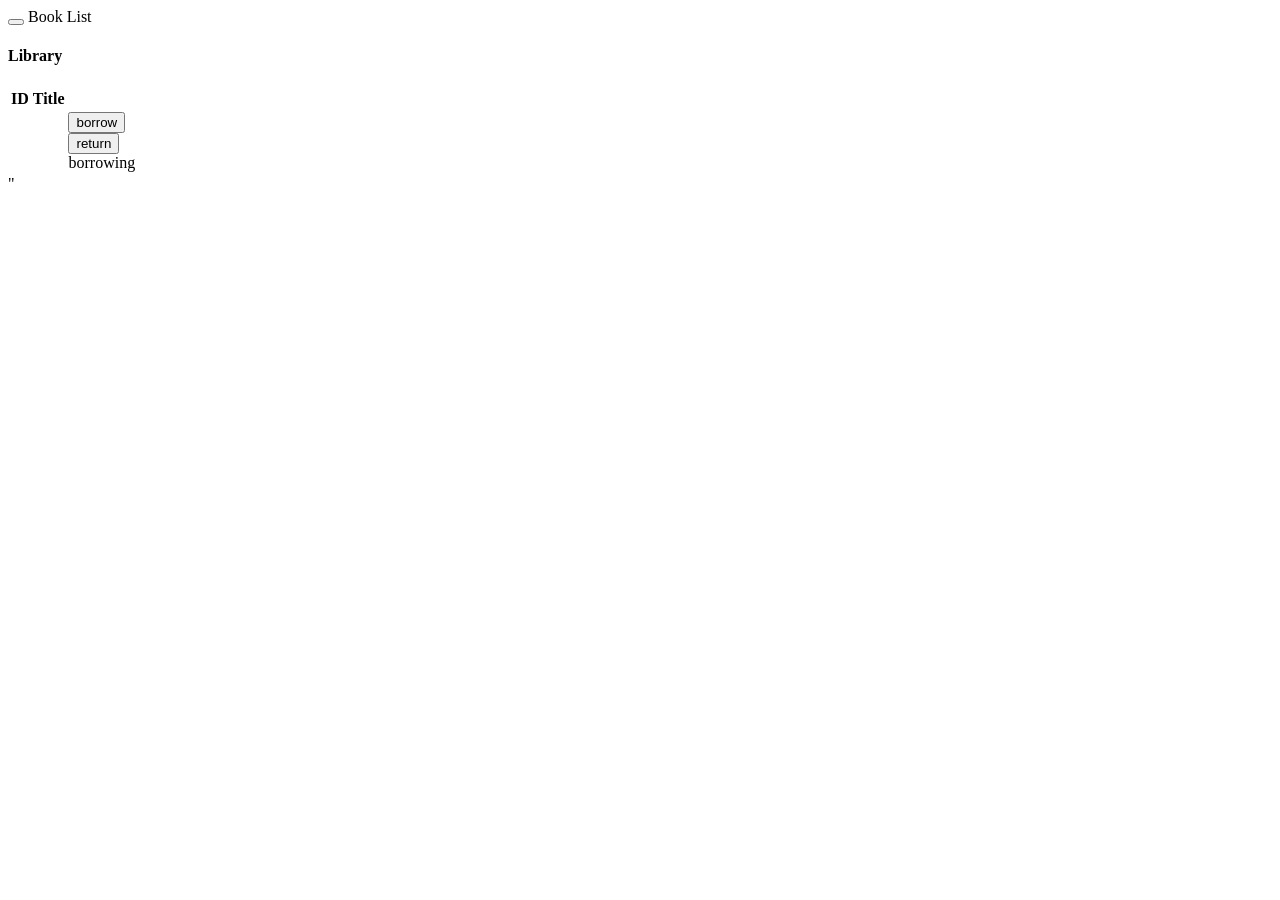
<file: src/main/resources/templates/library/index.html>
<!DOCTYPE html>
<html lang="ja" xmlns:th="http://www.thymeleaf.org" th:replace="~{layouts/main :: main(~{::title}, ~{::body/content()})}">
<head>
	<title>図書一覧</title>
</head>
<body>
	<nav class="navbar navbar-default">
		<div class="container-fluid">
			<div class="navbar-header">
				<button type="button" class="navbar-toggle"></button>
				<span class="navbar-brand" id="page-title">Book List</span>
			</div>
		</div>
	</nav>
	<div id="area-book-list" class="area content">
		<div class="container-fluid">
			<div class="row">
				<div class="col-md-12">
					<div class="card">
						<div class="header">
							<h4 class="title">Library</h4>
						</div>
						<div class="content table-responsive table-full-width">
							<table class="table table-hover">
								<thead>
									<tr>
										<th>ID</th>
										<th>Title</th>
										<th></th>
									</tr>
								</thead>
								<tbody>
									<tr th:each="library : ${libraries}">
										<td th:text="${library.id}"></td>
										<td th:text="${library.name}"></td>
										<td th:switch="${library.userId}">
											<form th:case="0" action="/library/borrow" method="get">
												<input type="hidden" name="id" th:value="${library.id}">
												<input class="btn btn-info" type="submit" value="borrow">
											</form>
											<form th:case="${#authentication.principal.user.id}" th:action="@{/library/return}" method="post">
												<input type="hidden" name="id" th:value="${library.id}">
												<input class="btn btn-danger" type="submit" value="return">
											</form>
											<div th:case="*" class="btn btn-success">borrowing</div>
										</td>
									</tr>
								</tbody>
							</table>
						</div>
					</div>
				</div>
			</div>
		</div>"
	</div>
</body>
</html>
</file>
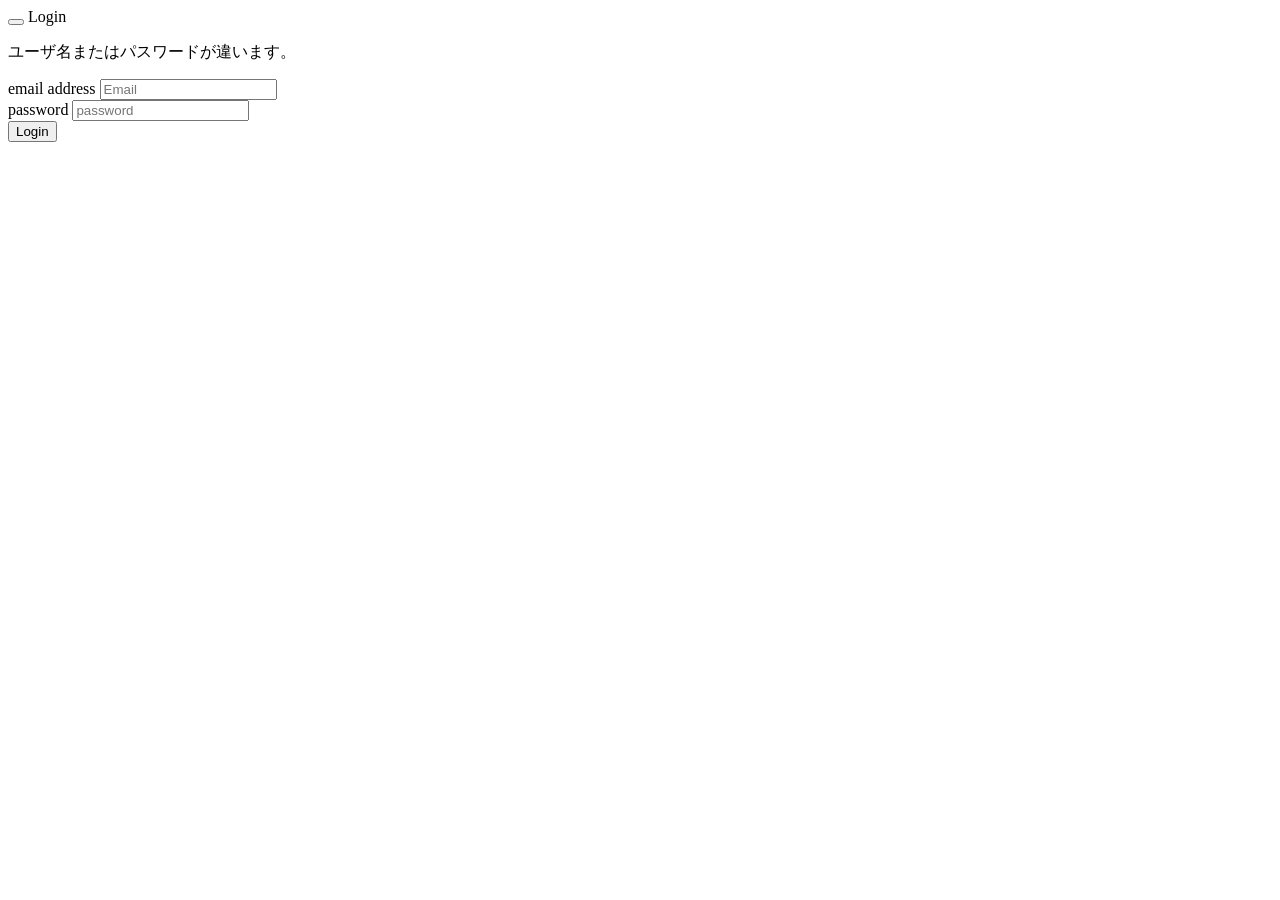
<file: src/main/resources/templates/loginForm.html>
<!DOCTYPE html>
<html lang="ja" xmlns:th="http://www.thymeleaf.org" th:replace="~{layouts/main :: main(~{::title},~{::body/content()})}">
<head>
	<title>ログイン</title>
</head>
<body>
	<nav class="navbar navbar-default">
		<div class="container-fluid">
			<div class="navbar-header">
				<button class="navbar-toggle" type="button"></button>
				<span class="navbar-brand" id="page-title">Login</span>
			</div>
		</div>
	</nav>
	<div class="area content" id="area-book-list">
		<div class="container-fluid">
			<div class="row">
				<div class="col-md-12">
					<div class="card">
						<div class="content">
							<form th:action="@{/login}" method="post">
								<div th:if="${param.error}" class="row">
									<div class="col-md-10">
										<p>ユーザ名またはパスワードが違います。</p>
									</div>
								</div>
								<div class="row">
									<div class="col-md-10">
										<div class="form-group">
											<label>email address</label>
											<input class="form-control border-input" name="email" type="email" placeholder="Email">
										</div>
									</div>
								</div>
								<div class="row">
									<div class="col-md-10">
										<div class="form-group">
											<label>password</label>
											<input class="form-control border-input" name="password" type="password" placeholder="password">
										</div>
									</div>
								</div>
								<div class="text-center">
									<button class="btn btn-info btn-fill btn-wd" type="submit">Login</button>
								</div>
								<div class="clearfix"></div>
							</form>
						</div>
					</div>
				</div>
			</div>
		</div>
	</div>
</body>
</html>
</file>
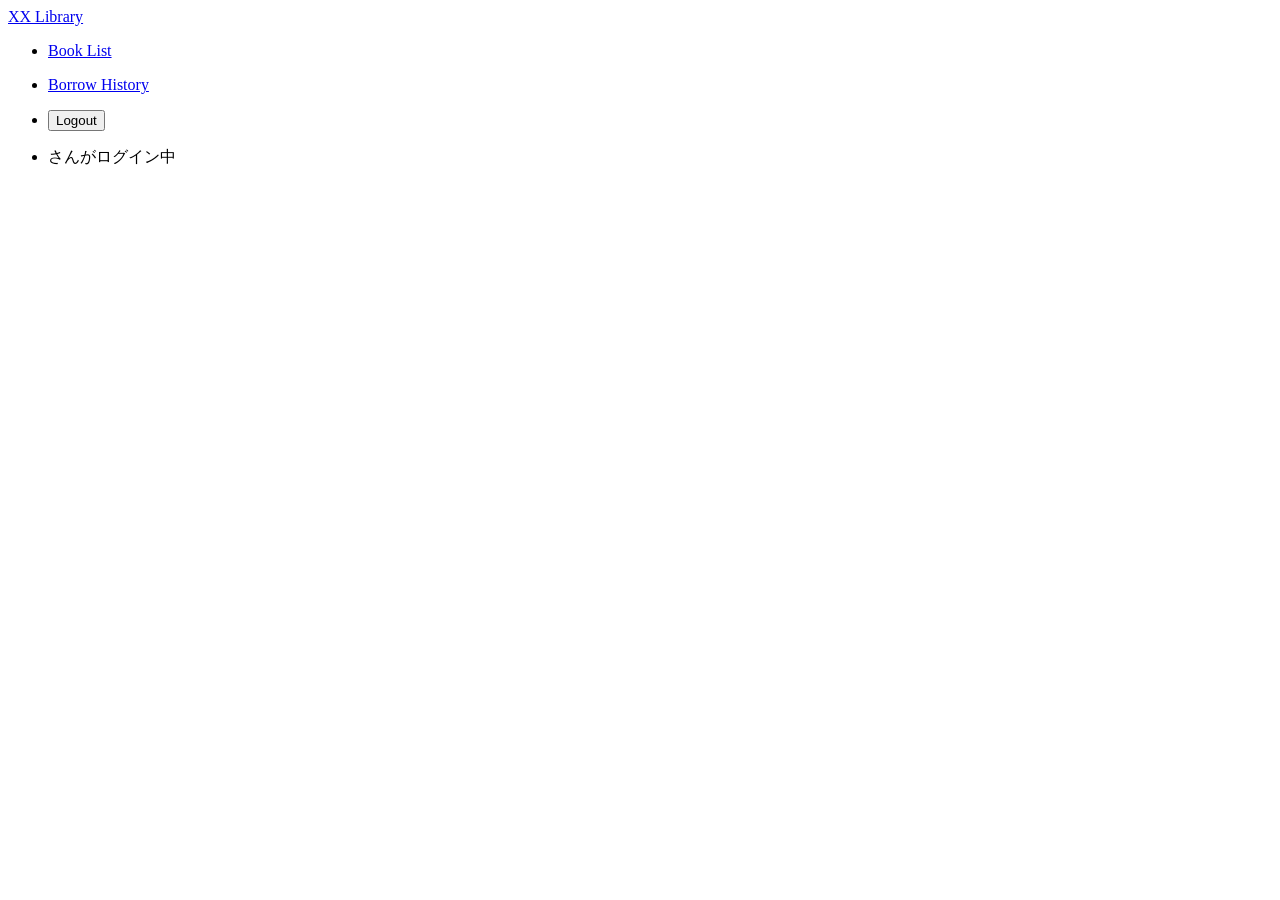
<file: src/main/resources/templates/layouts/sidebar.html>
<!DOCTYPE html>
<html lang="ja" xmlns:th="http://www.thymeleaf.org">
<head>
	<title>side bar</title>
</head>
<body>
<div th:fragment="sidebar" class="sidebar" data-background-color="white" data-active-color="danger">
	<div class="sidebar-wrapper">
		<div class="logo">
			<a href="library.html" class="simple-text">
				XX  Library
			</a>
		</div>
		<ul class="nav">
			<li class="link">
				<a href="/library">
					<i class="ti-book"></i>
					<p>Book List</p>
				</a>
			</li>
			<li class="link" id="link-book-list">
				<a href="/library/history">
					<i class="ti-user"></i>
					<p>Borrow History</p>
				</a>
			</li>
			<li class="link">
				<form th:action="@{/logout}" method="post">
					<button>
						<i class="ti-back-left"></i>
						Logout
					</button>
				</form>
			</li>
		</ul>
		<ul sec:authorize="isAuthenticated()" class="nav">
			<li class="user panel-body">
				<p>
					<span sec:authentication="principal.user.name"></span>
					さんがログイン中
				</p>
			</li>
		</ul>
	</div>
</div>
</body>
</html>
</file>
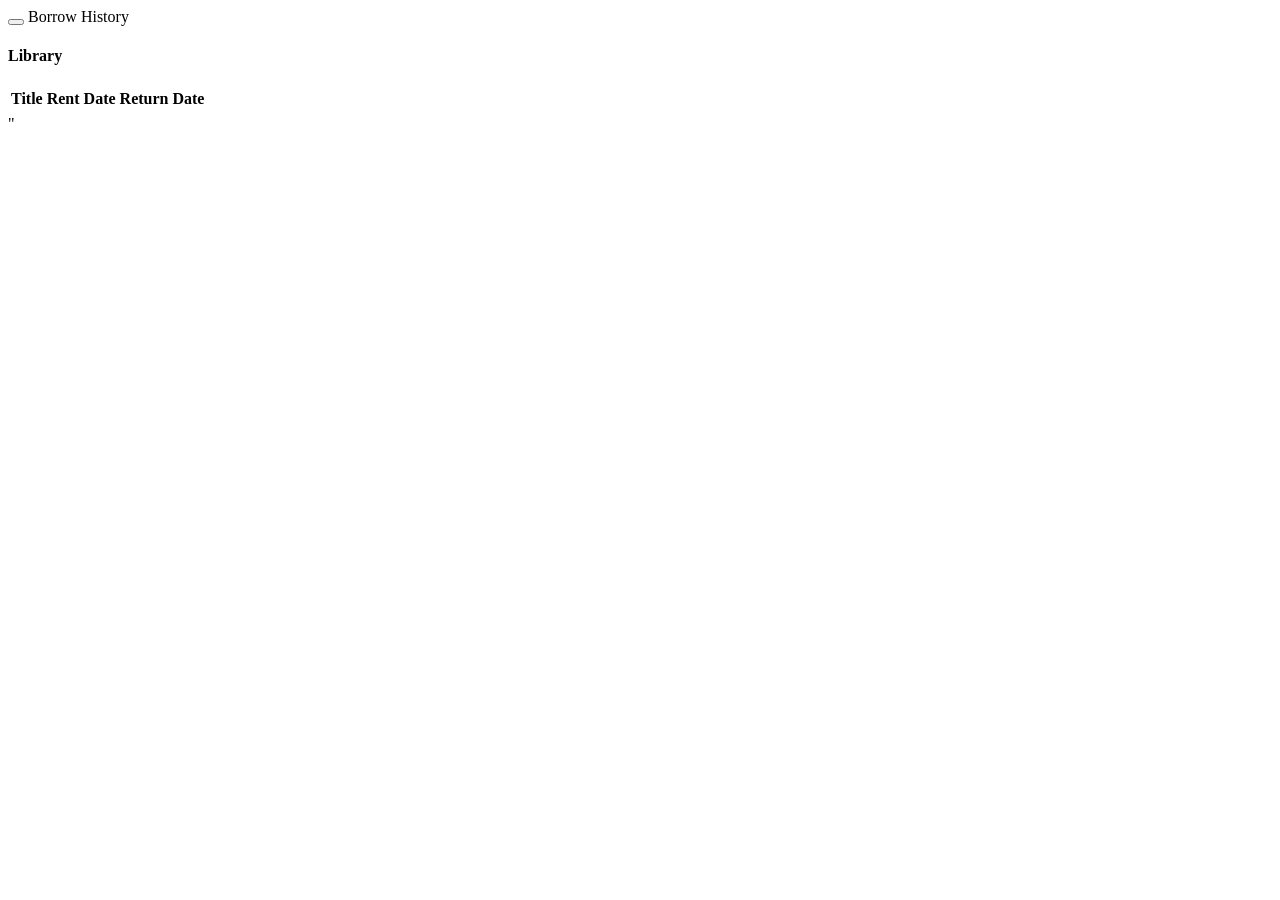
<file: src/main/resources/templates/library/borrowHistory.html>
<!DOCTYPE html>
<html lang="ja" xmlns:th="http://www.thymeleaf.org" th:replace="~{layouts/main :: main(~{::title}, ~{::body/content()})}">
<head>
	<title>貸し出し履歴一覧</title>
</head>
<body>
	<nav class="navbar navbar-default">
		<div class="container-fluid">
			<div class="navbar-header">
				<button type="button" class="navbar-toggle"></button>
				<span class="navbar-brand" id="page-title">Borrow History</span>
			</div>
		</div>
	</nav>
	<div id="area-book-list" class="area content">
		<div class="container-fluid">
			<div class="row">
				<div class="col-md-12">
					<div class="card">
						<div class="header">
							<h4 class="title">Library</h4>
						</div>
						<div class="content table-responsive table-full-width">
							<table class="table table-hover">
								<thead>
									<tr>
										<th>Title</th>
										<th>Rent Date</th>
										<th>Return Date</th>
									</tr>
								</thead>
								<tbody>
									<tr th:each="log : ${logs}">
										<td th:text="${log.library.name}"></td>
										<td th:text="${#temporals.format(log.rentDate, 'yyyy-MM-dd')}"></td>
										<td th:text="${log.returnDate != null}? ${#temporals.format(log.returnDate, 'yyyy-MM-dd')} : '-'"></td>
									</tr>
								</tbody>
							</table>
						</div>
					</div>
				</div>
			</div>
		</div>"
	</div>
</body>
</html>
</file>
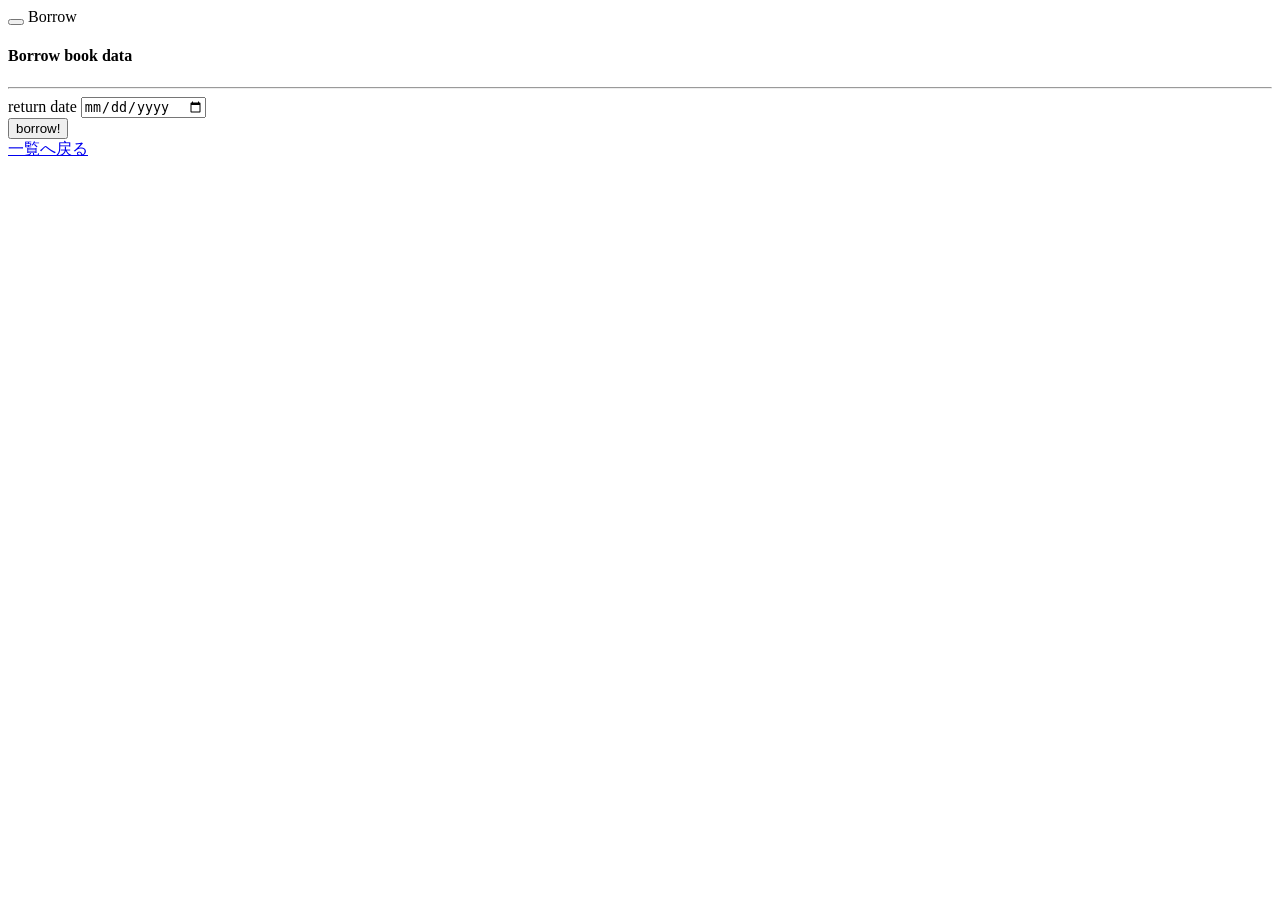
<file: src/main/resources/templates/library/borrowingForm.html>
<!DOCTYPE html>
<html lang="ja" xmlns:th="http://www.thymeleaf.org" th:replace="~{layouts/main :: main(~{::title},~{::body/content()})}">
<head>
	<title>書籍貸し出し</title>
</head>
<body>
	<nav class="navbar navbar-default">
		<div class="container-fluid">
			<div class="navbar-header">
				<button class="navbar-toggle" type="button"></button>
				<span class="navbar-brand" id="page-title">Borrow</span>
			</div>
		</div>
	</nav>
	<div class="area content" id="area-book-list">
		<div class="container-fluid">
			<div class="row">
				<div class="col-md-12">
					<div class="card">
						<div class="header">
							<h4 class="title">Borrow book data</h4>
						</div>
						<div class="content">
							<form th:action="@{/library/borrow}" method="post">
								<div class="book-title">
									<p th:text="${library.name}"></p>
								</div>
								<hr>
								<div class="form-group">
									<label>return date</label>
									<input class="form-control border-input" name="return_due_date" type="date" placeholder="date">
								</div>
								<div class="text-center">
									<input name="id" type="hidden" th:value="${library.id}">
									<button class="btn btn-success btn-fill btn-wd" type="submit">borrow!</button>
								</div>
								<div class="clearfix"></div>
							</form>
						</div>
						<div class="back-index">
							<a href="/library">一覧へ戻る</a>
						</div>
					</div>
				</div>
			</div>
		</div>
	</div>
</body>
</html>
</file>
